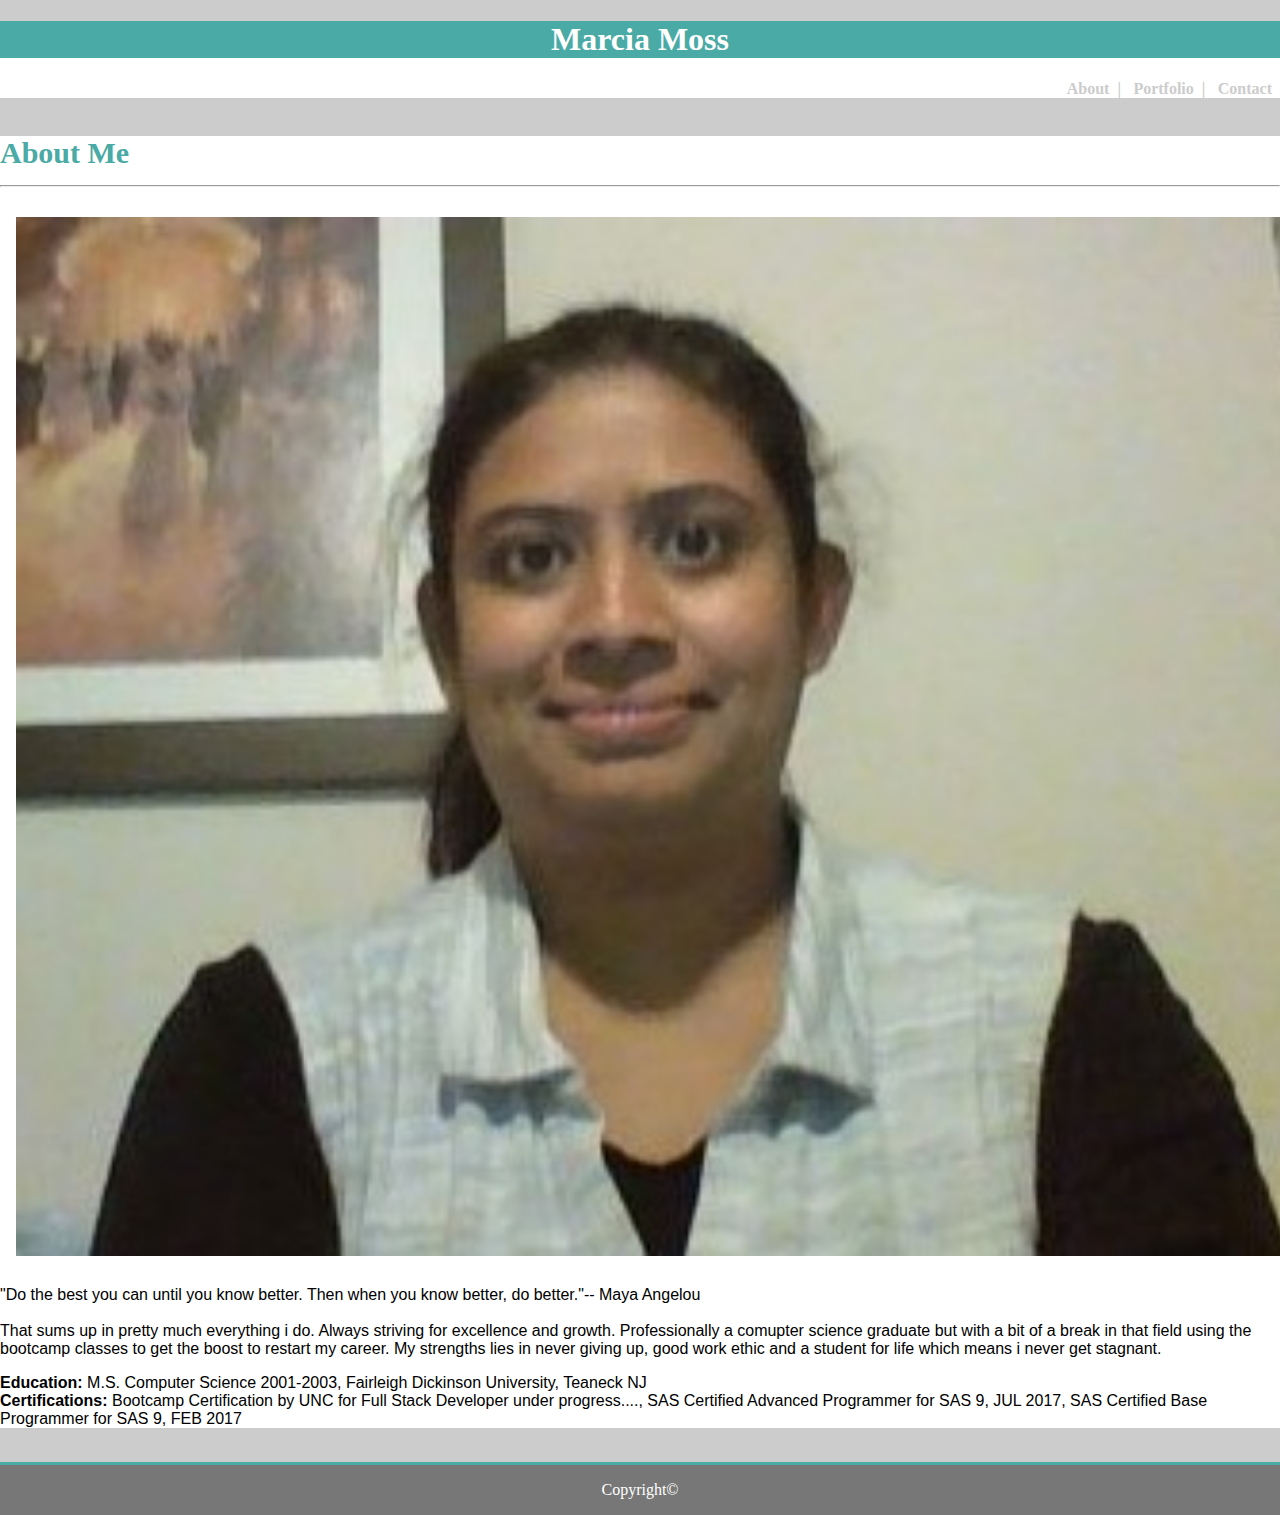
<file: index.html>
<!DOCTYPE html>
<html>
  <head>
      <meta charset="utf-8" />
      <meta http-equiv="X-UA-Compatible" content="IE=edge">
      <title>Bootstrap Portfolio</title>
      <meta name="viewport" content="width=device-width, initial-scale=1">
      <link rel="stylesheet" href="https://stackpath.bootstrapcdn.com/bootstrap/4.1.3/css/bootstrap.min.css" integrity="sha384-MCw98/SFnGE8fJT3GXwEOngsV7Zt27NXFoaoApmYm81iuXoPkFOJwJ8ERdknLPMO" crossorigin="anonymous">
      <link rel="stylesheet" type="text/css" href="assets/css/style.css"/>
      <script src="https://stackpath.bootstrapcdn.com/bootstrap/4.1.3/js/bootstrap.min.js" integrity="sha384-ChfqqxuZUCnJSK3+MXmPNIyE6ZbWh2IMqE241rYiqJxyMiZ6OW/JmZQ5stwEULTy" crossorigin="anonymous"></script>
  </head>
  
  <body>  

    <nav class="navbar-collapse pagecolor">
        <div class="container ">
            <div class="row">
                <div class="col-12 col-sm-12 col-md-5 col-lg-4 col-xl-3 ml-0 mname">
                    <h1 class="mname">Marcia Moss</h1>
                </div>
                <div class="col-12 col-sm-12 col-md-7 col-lg-8 col-xl-9 navalign mt-3">
                    <a href="index.html">About&nbsp;&nbsp;|</a>
                    <a href="portfolio.html">&nbsp;&nbsp;Portfolio&nbsp;&nbsp;|</a>
                    <a href="contact.html">&nbsp;&nbsp;Contact&nbsp;&nbsp;</a>
                </div>
            </div>
        </div>
    </nav> 

    <div class="container">
      <br>
        <div class="row pagecolor">
            <div class="col-12 col-sm-12 col-md-12 col-lg-12 col-xl-12">
                <h1 class="page-header mt-3">About Me<hr></h1>
                <div class="row">
                    <div class="col-12 col-sm-12 col-md-5 col-lg-3 col-xl-3">
                        <img src="assets/images/p2.jpg" alt="Placeholder" class="img-thumbnail imgalign">
                    </div>
                    <div class="col-12 col-sm-12 col-md-7 col-lg-9 col-xl-9">
                        <p>
                        "Do the best you can until you know better. 
                        Then when you know better, do better."-- Maya Angelou<br><br>
                        That sums up in pretty much everything i do. Always striving for excellence and growth. 
                        Professionally a comupter science graduate but with a bit of a break in that field using the bootcamp 
                        classes to get the boost to restart my career. My strengths lies in never giving up, good work ethic 
                        and a student for life which means i never get stagnant.
                        </p>
                    </div>
                </div>
                <div class="row">
                    <div class="col-12 col-sm-12 col-md-12 col-lg-12 col-xl-12">
                        <p>
                        <b>Education:</b> M.S. Computer Science 2001-2003, Fairleigh Dickinson University, Teaneck NJ<br>
                        <b>Certifications:</b> Bootcamp Certification by UNC for Full Stack Developer under progress...., 
                        SAS Certified Advanced Programmer for SAS 9, JUL 2017, 
                        SAS Certified Base Programmer for SAS 9, FEB 2017
                        </p>
                    </div>
                </div>
            </div>
        </div>
    </div>
    
    <br>
    <footer class=" footer fcolor">
        <div class="container">
            <span class="small">Copyright&copy;</span>
        </div>
    </footer>

  </body>
</html>
</file>
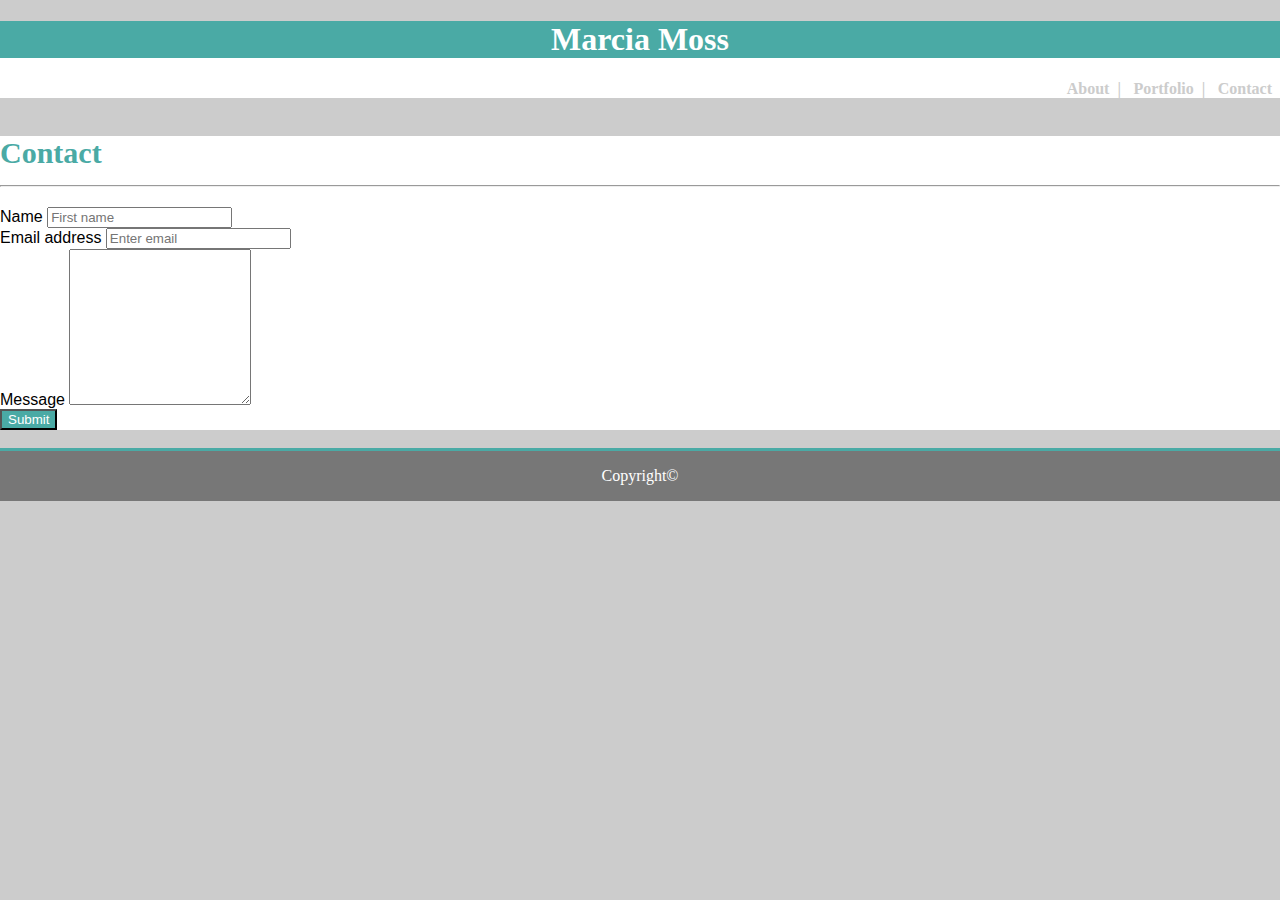
<file: contact.html>
<!DOCTYPE html>
<html>
  <head>
      <meta charset="utf-8" />
      <meta http-equiv="X-UA-Compatible" content="IE=edge">
      <title>Bootstrap Portfolio</title>
      <meta name="viewport" content="width=device-width, initial-scale=1">
      <link rel="stylesheet" href="https://stackpath.bootstrapcdn.com/bootstrap/4.1.3/css/bootstrap.min.css" integrity="sha384-MCw98/SFnGE8fJT3GXwEOngsV7Zt27NXFoaoApmYm81iuXoPkFOJwJ8ERdknLPMO" crossorigin="anonymous">
      <link rel="stylesheet" type="text/css" href="assets/css/style.css"/>
      <script src="https://stackpath.bootstrapcdn.com/bootstrap/4.1.3/js/bootstrap.min.js" integrity="sha384-ChfqqxuZUCnJSK3+MXmPNIyE6ZbWh2IMqE241rYiqJxyMiZ6OW/JmZQ5stwEULTy" crossorigin="anonymous"></script>
  </head>
  
    <body>  

        <nav class="navbar-collapse pagecolor">
            <div class="container ">
                <div class="row">
                    <div class="col-12 col-sm-12 col-md-5 col-lg-4 col-xl-3 ml-0 mname">
                        <h1 class="mname">Marcia Moss</h1>
                    </div>
                    <div class="col-12 col-sm-12 col-md-7 col-lg-8 col-xl-9 navalign mt-3">
                        <a href="index.html">About&nbsp;&nbsp;|</a>
                        <a href="portfolio.html">&nbsp;&nbsp;Portfolio&nbsp;&nbsp;|</a>
                        <a href="contact.html">&nbsp;&nbsp;Contact&nbsp;&nbsp;</a>
                    </div>
                </div>
            </div>
        </nav>

        <form>
            <div class="container">
                <br>
                <div class="row pagecolor">
                    <div class="col-xs-12 col-sm-12 col-md-12 col-lg-12">
                        <h1 class="page-header mt-3">Contact<hr></h1>
                        <div class="row">
                            <div class="col-xs-12 col-sm-12 col-md-12 col-lg-12 mb-3">
                                <label for="validationDefault01">Name</label>
                                <input type="text" class="form-control" id="validationDefault01" placeholder="First name" value="" required>
                            </div>
                            <div class="col-xs-12 col-sm-12 col-md-12 col-lg-12 mb-3">
                                <div class="form-group">
                                    <label for="exampleInputEmail1">Email address</label>
                                    <input type="email" class="form-control" id="exampleInputEmail1" aria-describedby="emailHelp" placeholder="Enter email">         
                                </div>
                            </div>
                            <div class="col-xs-12 col-sm-12 col-md-12 col-lg-12 mb-3">
                                <div class="form-group">
                                    <label for="exampleFormControlTextarea1">Message</label>
                                    <textarea class="form-control" id="exampleFormControlTextarea1" rows="10"></textarea>
                                </div>
                            </div>
                        </div>
                    </div>
                    <button class="btn btn-primary ml-3 mb-3 sbox" type="submit">Submit</button>
                </div>
                
            </div>
        </form>
        
        <br>
        <footer class=" footer fcolor">
            <div class="container">
                <span class="small">Copyright&copy;</span>
            </div>
        </footer>
    
    </body>
</html>
</file>
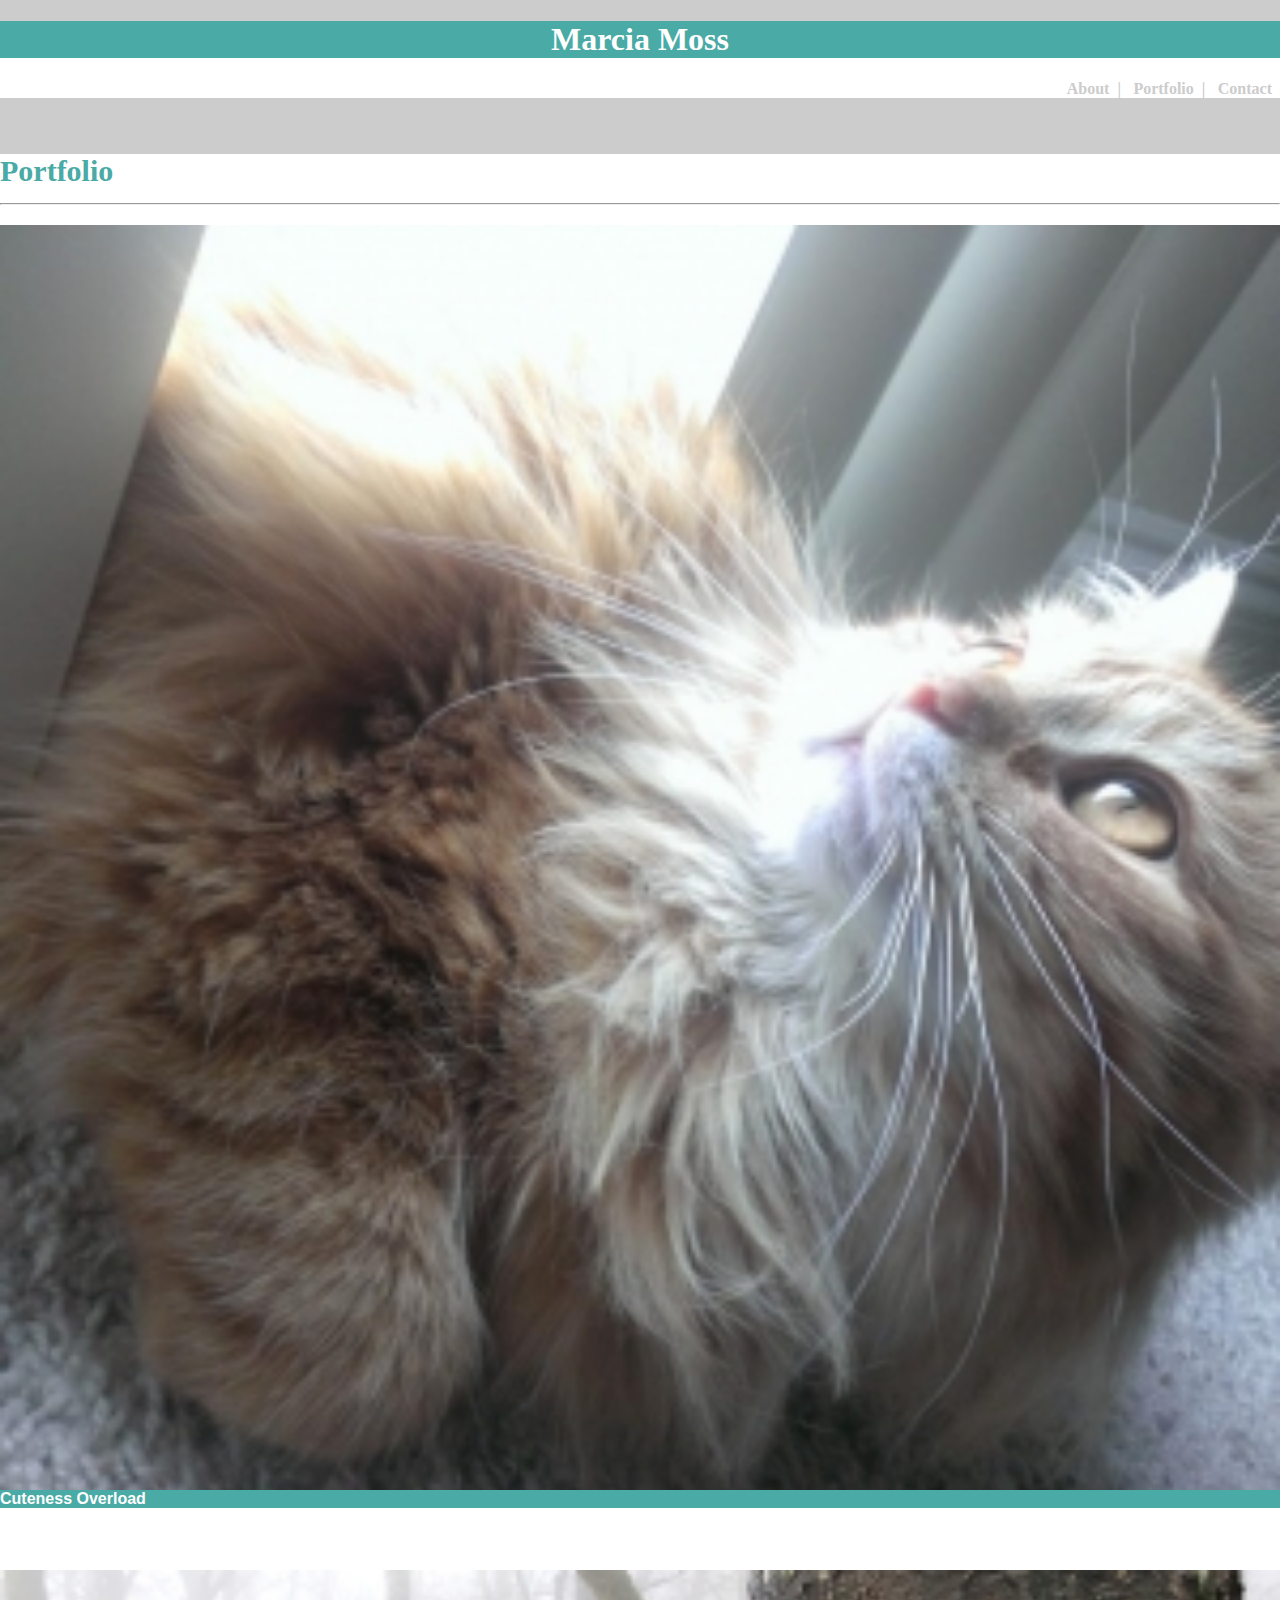
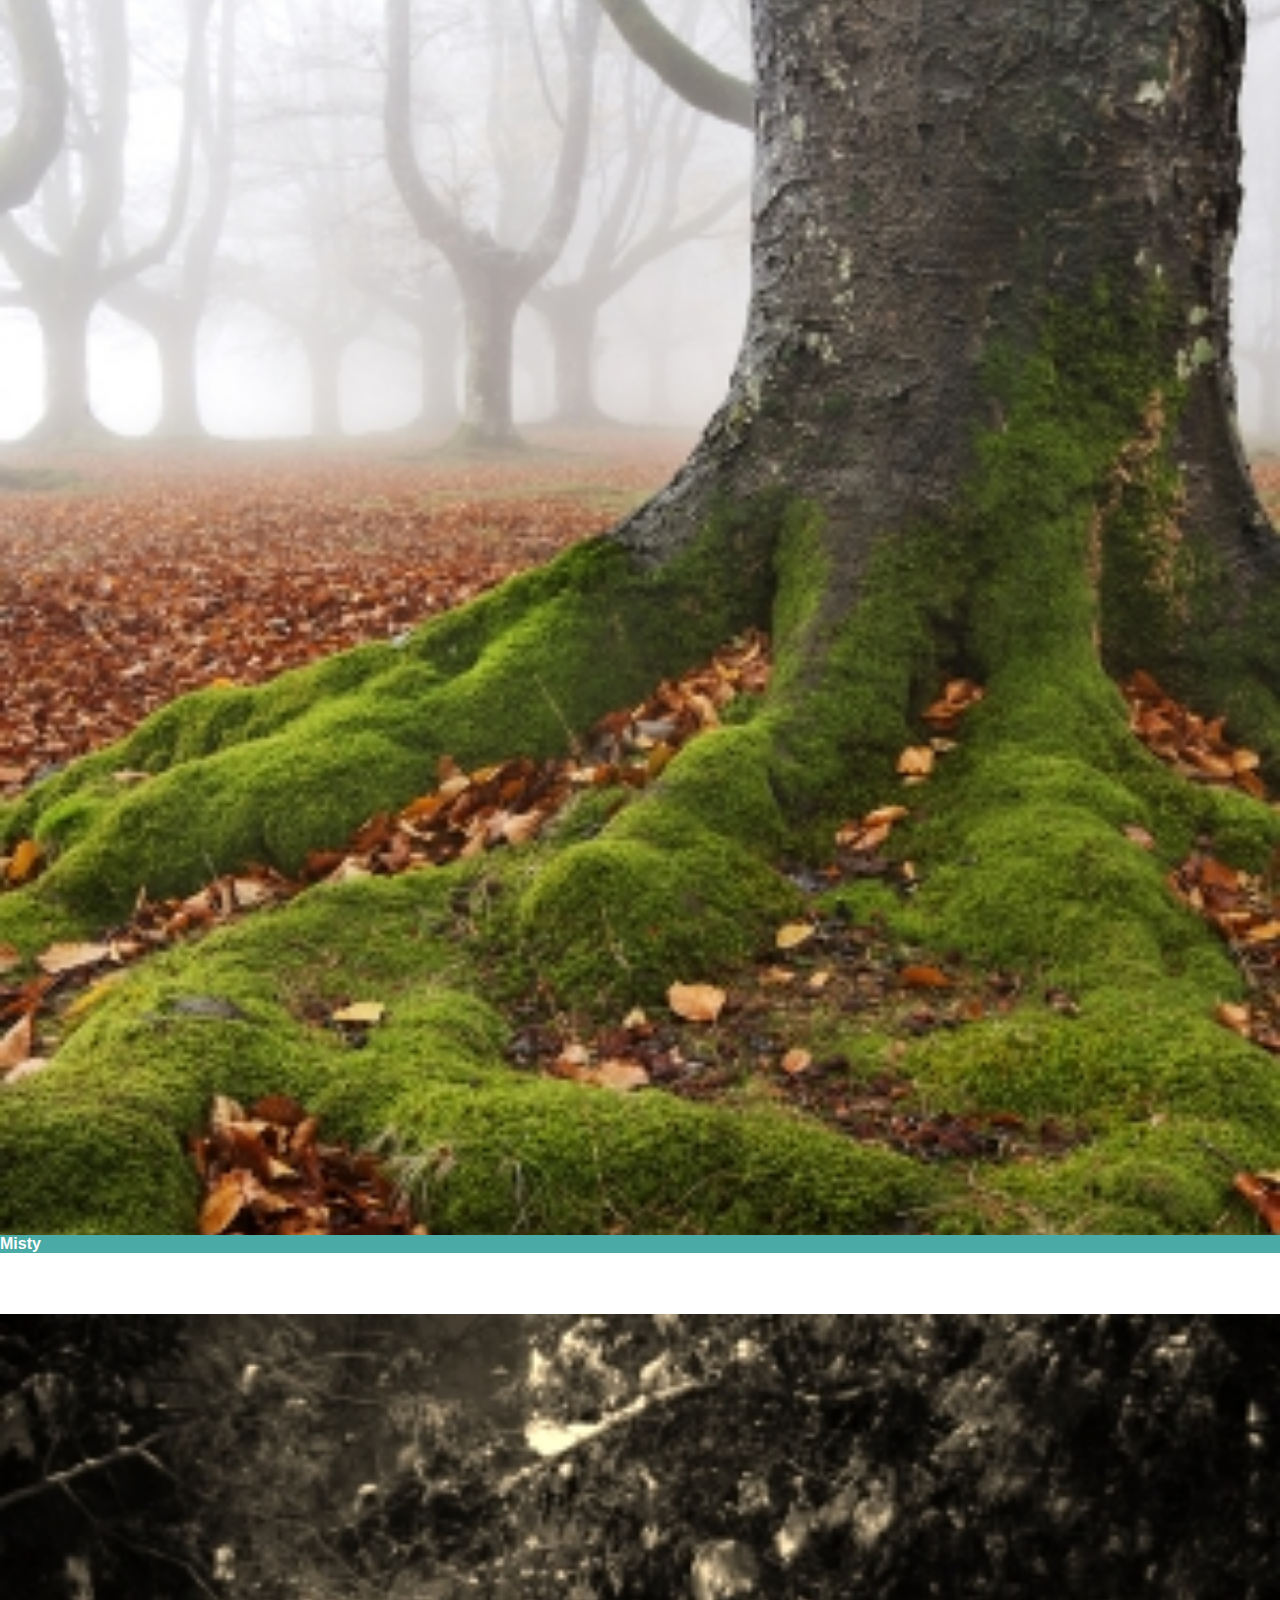
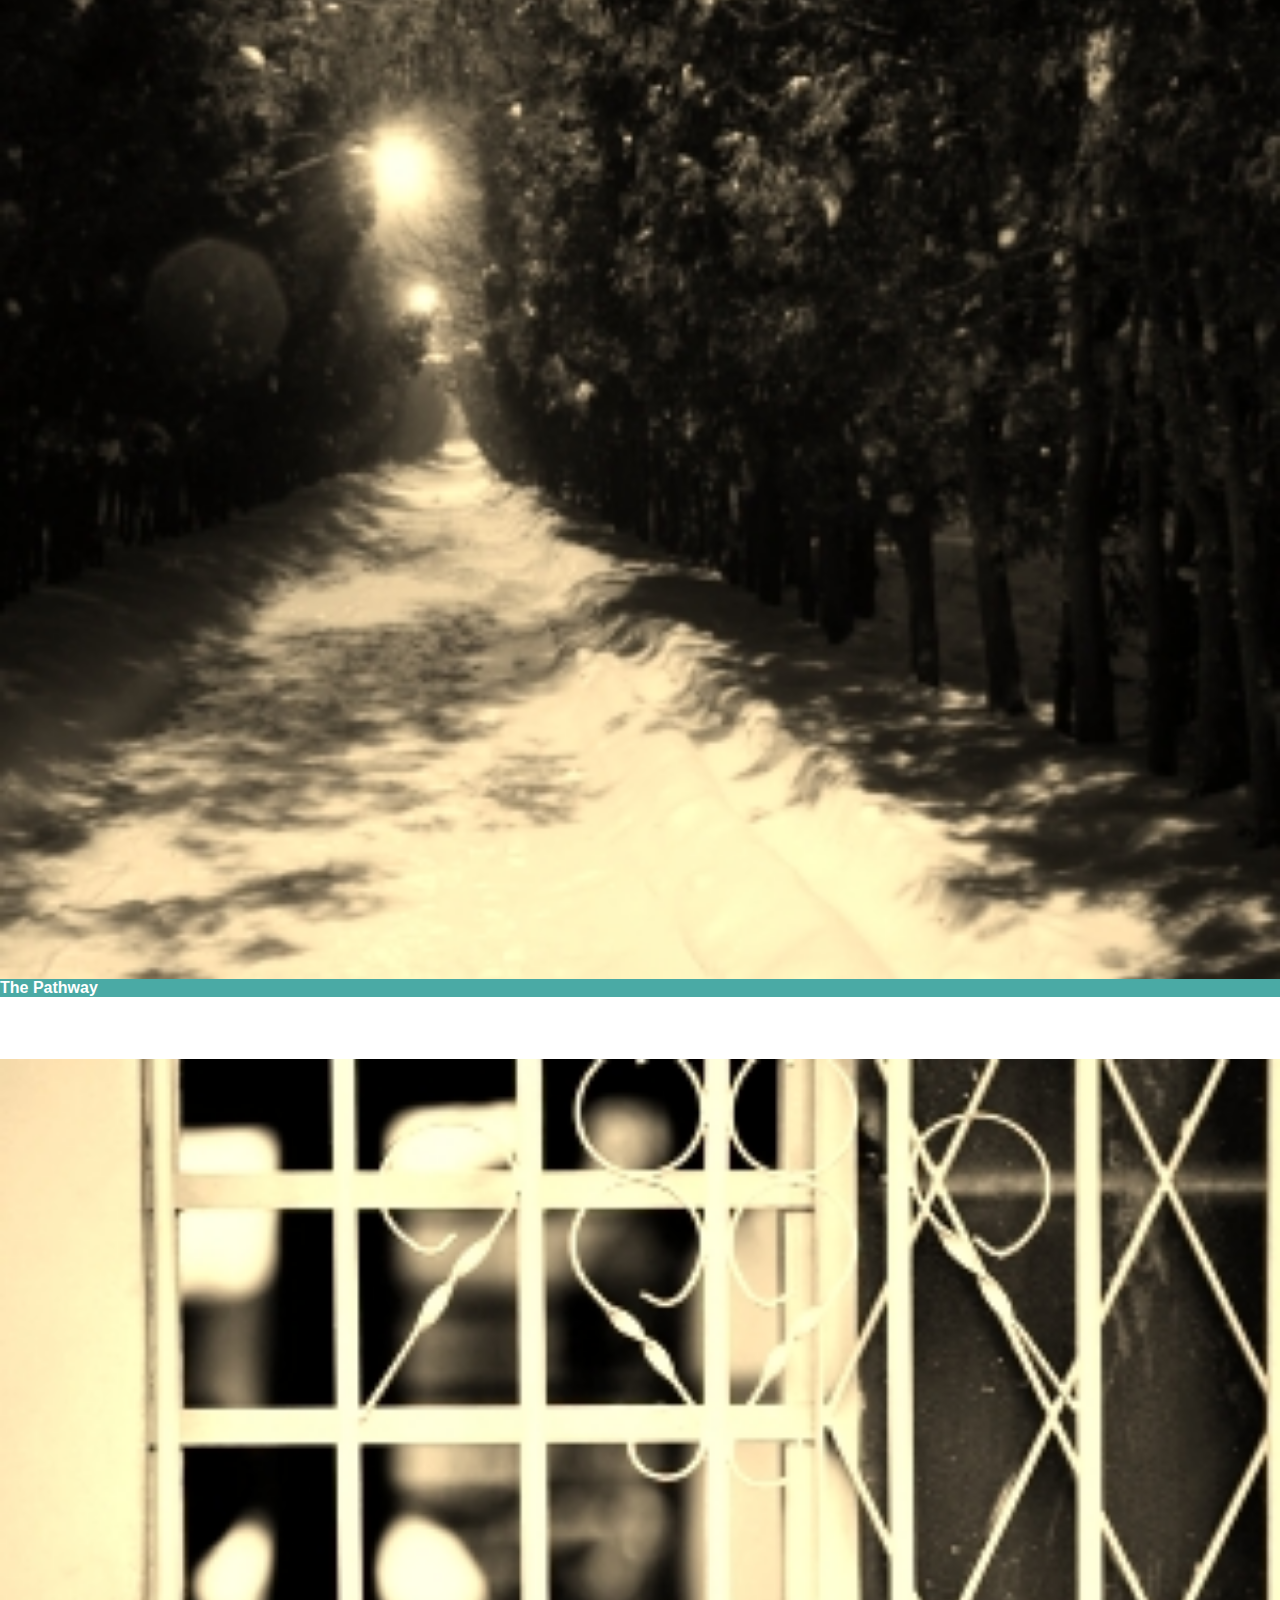
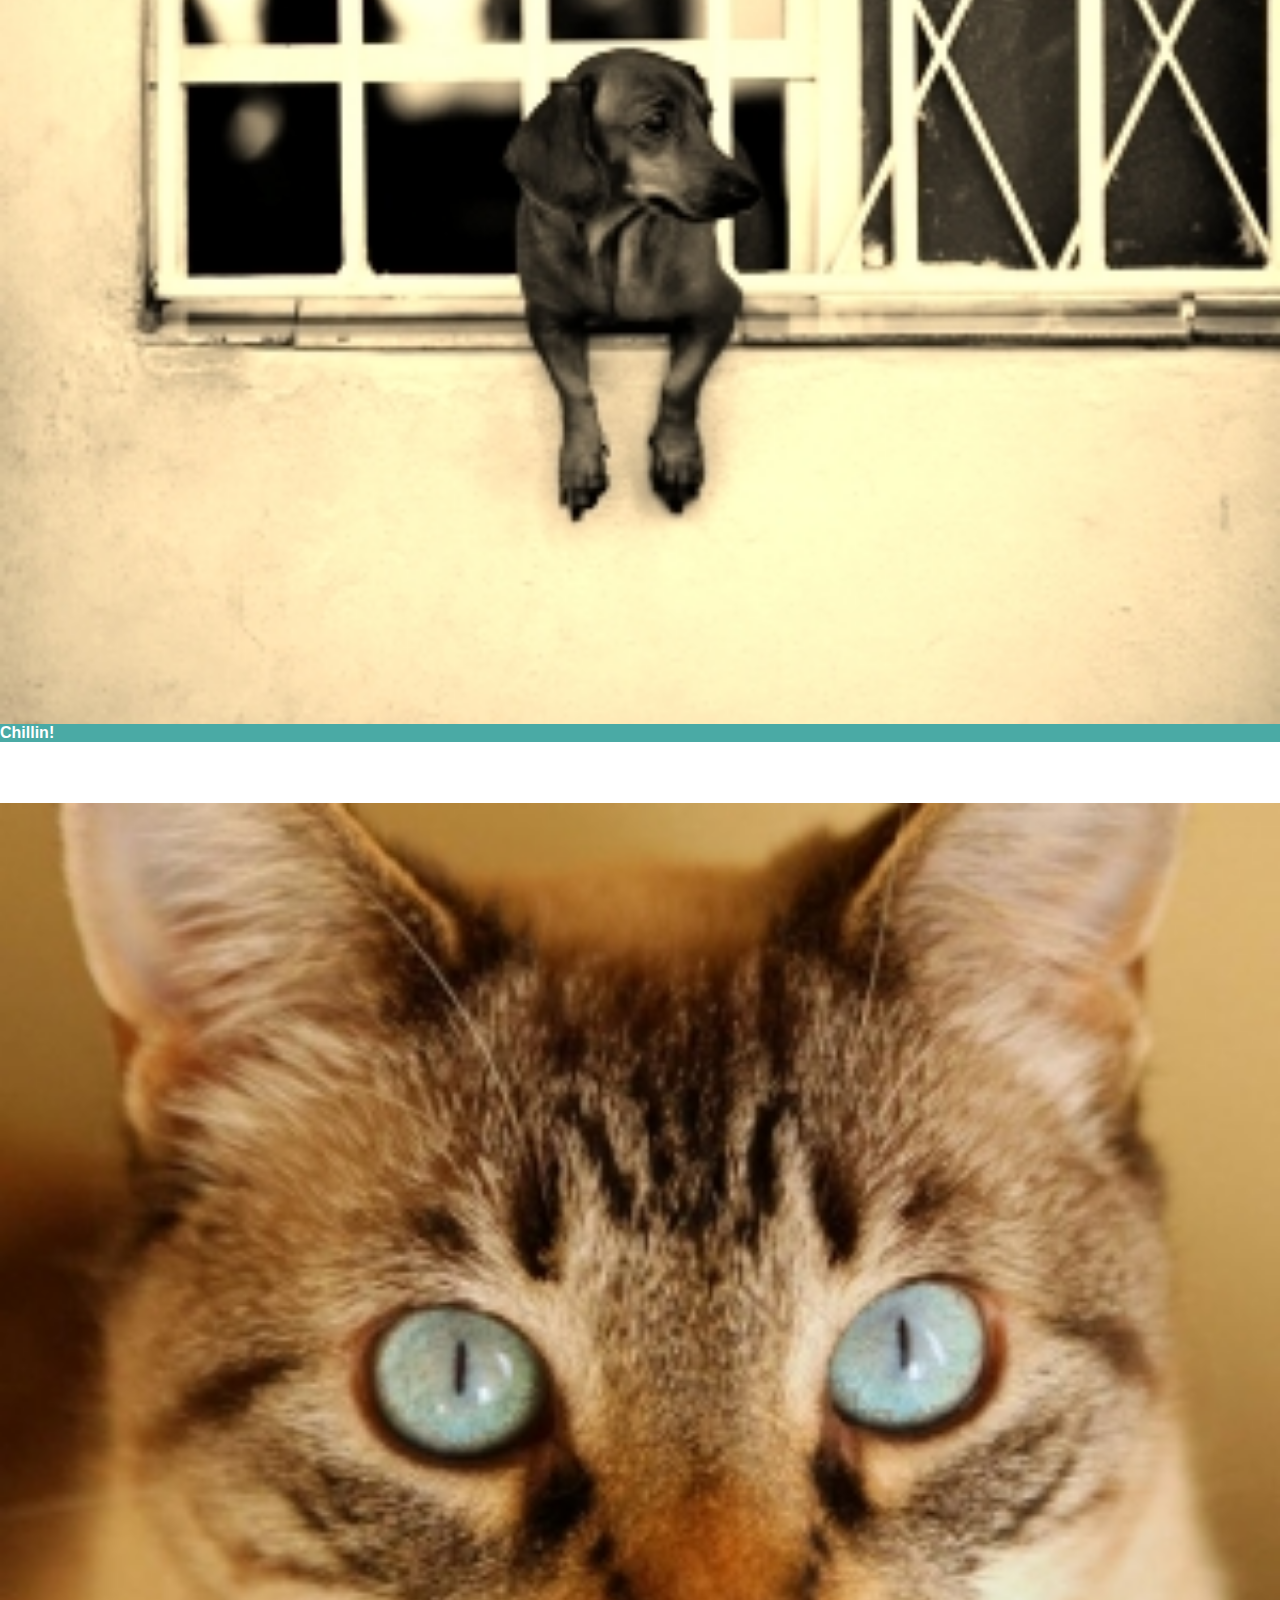
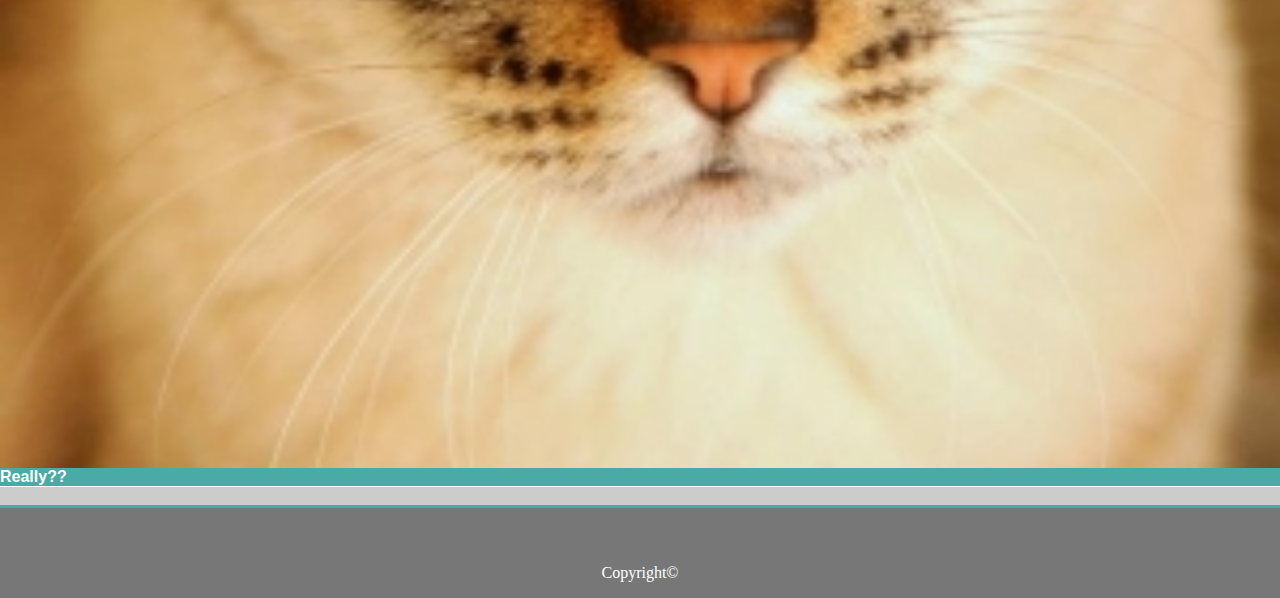
<file: portfolio.html>
<!DOCTYPE html>
<html>
    <head>
        <meta charset="utf-8" />
        <meta http-equiv="X-UA-Compatible" content="IE=edge">
        <title>Bootstrap Portfolio</title>
        <meta name="viewport" content="width=device-width, initial-scale=1">
        <link rel="stylesheet" href="https://stackpath.bootstrapcdn.com/bootstrap/4.1.3/css/bootstrap.min.css" integrity="sha384-MCw98/SFnGE8fJT3GXwEOngsV7Zt27NXFoaoApmYm81iuXoPkFOJwJ8ERdknLPMO" crossorigin="anonymous">
        <link rel="stylesheet" type="text/css" href="assets/css/style.css"/>
        <script src="https://stackpath.bootstrapcdn.com/bootstrap/4.1.3/js/bootstrap.min.js" integrity="sha384-ChfqqxuZUCnJSK3+MXmPNIyE6ZbWh2IMqE241rYiqJxyMiZ6OW/JmZQ5stwEULTy" crossorigin="anonymous"></script>
    </head>
  
    <body>  

        <nav class="navbar-collapse pagecolor">
            <div class="container ">
                <div class="row">
                    <div class="col-12 col-sm-12 col-md-5 col-lg-4 col-xl-3 ml-0 mname">
                        <h1 class="mname">Marcia Moss</h1>
                    </div>
                    <div class="col-12 col-sm-12 col-md-7 col-lg-8 col-xl-9 navalign mt-3">
                        <a href="index.html">About&nbsp;&nbsp;|</a>
                        <a href="portfolio.html">&nbsp;&nbsp;Portfolio&nbsp;&nbsp;|</a>
                        <a href="contact.html">&nbsp;&nbsp;Contact&nbsp;&nbsp;</a>
                    </div>
                </div>
            </div>
        </nav>


        <br>

        <div class="container">
            <br>
            <div class="row pagecolor">
                <div class="col-12 col-sm-12 col-md-12 col-lg-12 col-xl-12 mt-3">
                    <h1 class="page-header">Portfolio<hr></h1>
                    <div class="row mt-2">    
                        <div class="col-12 col-sm-12 col-md-4 col-lg-4 col-xl-4">
                            <img class="imgwidth" src="assets/images/img1.jpg" alt="Placeholder" >
                            <h4 class="img1text">Cuteness Overload</h4> 
                        </div>
                        <div class="col-12 col-sm-12 col-md-4 col-lg-4 col-xl-4">
                                <img class="imgwidth" src="assets/images/img2.jpg">
                                <h4 class="img1text">Misty</h4>
                        </div>
                    </div>
                    <div class="row mt-2">    
                        <div class="col-12 col-sm-12 col-md-4 col-lg-4 col-xl-4">
                            <img class="imgwidth" src="assets/images/img3.jpg">
                            <h4 class="img1text">The Pathway</h4>
                        </div>
                        <div class="col-12 col-sm-12 col-md-4 col-lg-4 col-xl-4">
                                <img class="imgwidth" src="assets/images/img4.jpg">
                                <h4 class="img1text">Chillin!</h4>
                        </div>
                    </div>
                    <div class="row mt-2">    
                        <div class="col-12 col-sm-12 col-md-4 col-lg-4 col-xl-4">
                            <img class="imgwidth" src="assets/images/img5.jpg">
                            <h4 class="img1text">Really??</h4>
                        </div>
                    </div>
                </div>
            </div>

        </div>
        <br>
        <footer class=" footer fcolor">
            <div class="container">
                <span class="small">Copyright&copy;</span>
            </div>
        </footer>
    
    </body>
</html>
</file>
<file: assets/css/style.css>
body{
    background: #cccccc;
    margin: auto;
}
.mname{
    background: #4aaaa5;
    color: #ffffff;
    font-family: 'Georgia', Times, 'Times New Roman', serif;   
    text-align: center; 
}
a{
    text-decoration: none;
    color: #cccccc;
    font-family: 'Georgia', Times, 'Times New Roman', serif;  
    font-weight: bold;
}
.fcolor{
    background: #777777;
    color: #ffffff;
    text-align: center;
    line-height: 50px;
    border-top-color: #4aaaa5;
    border-top-style: solid;
}
.page-header{
    color: #4aaaa5;
    font-size: 30px;
    font-family: 'Georgia', Times, 'Times New Roman', serif;    
    font-weight: bold;
    
}
.pagecolor{
    background: #ffffff;
    font-family: 'Arial', 'Helvetica Neue', Helvetica, sans-serif;
}

.imgwidth{
    width: 100%; 
}
.img1text {
    position: relative ;
    bottom: 40px;
    float: left;
    background: #4aaaa5;
    color: #ffffff;
    width: 100%;
    overflow: auto;
}

.sbox {
    background: #4aaaa5;
    color: #ffffff;
}

/* media queries */
@media only screen and (max-width: 576px) {

    .navalign{
        text-align: center;
    }
    .imgalign{
        margin-left: .5%;;
        width: 100%;
        padding: 10px; 
    }
}  
 @media only screen and (min-width: 576px){

    .navalign{
        text-align: center;
        
    }
    .imgalign{
        margin-left: .5%;;
        width: 100%;
        padding: 10px;
    }
} 
@media only screen and (min-width: 768px) {

    .navalign{
        text-align: right;
    }
}  
@media only screen and (min-width: 992px) {

    .navalign{
        text-align: right;
    }
}
 @media only screen and (min-width: 1200px) {

    .navalign{
        text-align: right;
    }
}
</file>
